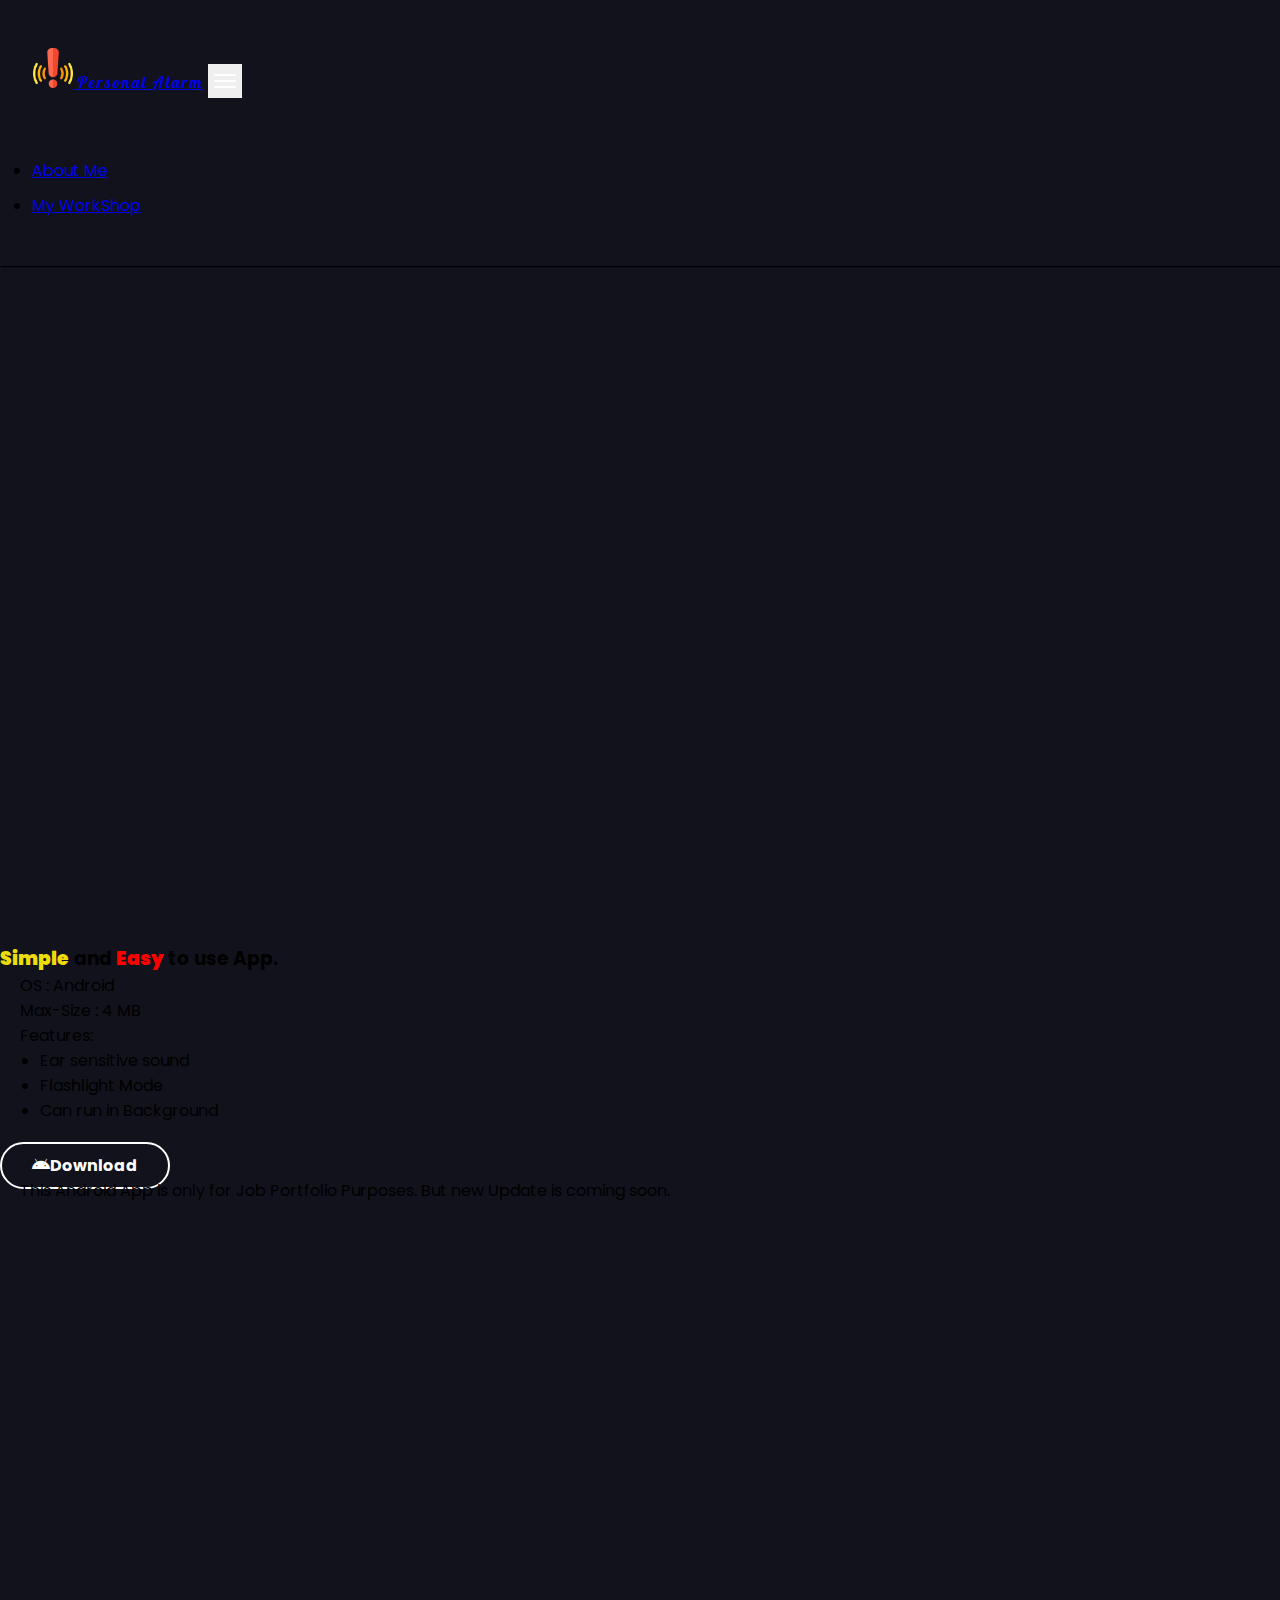
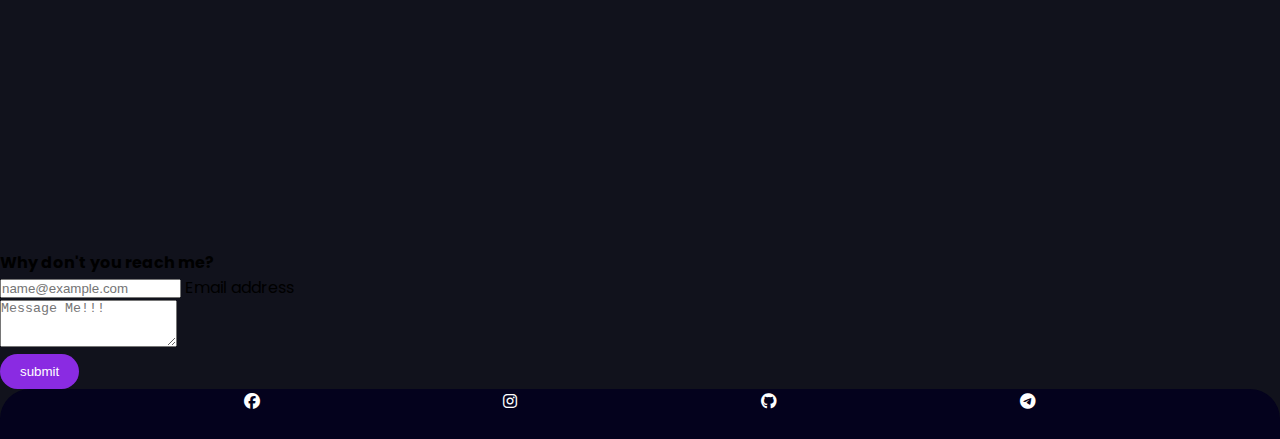
<file: index.html>
<!DOCTYPE html>
<html lang="en">
  <head>
    <meta charset="UTF-8" />
    <meta http-equiv="X-UA-Compatible" content="IE=edge" />
    <meta name="viewport" content="width=device-width, initial-scale=1.0" />
    <link rel="icon" href="img/alert.png" />
    <link
      href="https://cdn.jsdelivr.net/npm/bootstrap@5.2.0/dist/css/bootstrap.min.css"
      rel="stylesheet"
      integrity="sha384-gH2yIJqKdNHPEq0n4Mqa/HGKIhSkIHeL5AyhkYV8i59U5AR6csBvApHHNl/vI1Bx"
      crossorigin="anonymous"
    />
    <link
      rel="stylesheet"
      href="https://cdnjs.cloudflare.com/ajax/libs/font-awesome/6.1.2/css/all.min.css"
    />
    <link rel="stylesheet" href="style.css" />
    <title>Personal Alarm</title>
  </head>
  <body>
    <nav class="navbar navbar-expand-lg py-3" style="background-color: #11121c">
      <div class="container-fluid">
        <a class="navbar-brand text-white fs-4 fw-bold" href="#"
          ><img src="img/alert.png" style="width: 40px; height: 40px" alt="" />
          Personal Alarm</a
        >
        <button
          class="navbar-toggler border-success"
          type="button"
          data-bs-toggle="collapse"
          data-bs-target="#navbarSupportedContent"
          aria-controls="navbarSupportedContent"
          aria-expanded="false"
          aria-label="Toggle navigation"
        >
          <span></span>
          <span></span>
          <span></span>
        </button>
        <div
          class="collapse navbar-collapse justify-content-end"
          id="navbarSupportedContent"
        >
          <div class="spacer" style="height: 50px"></div>
          <ul class="navbar-nav ml-auto mb-2 mb-lg-0">
            <li class="nav-item">
              <a class="nav-link fs-5 text-white" aria-current="page" href="./aboutme.html">About Me</a>
            </li>
            <li class="nav-item">
              <a class="nav-link fs-5 text-white" href="./workshop.html" target="_blank">My WorkShop</a>
            </li>
          </ul>
        </div>
      </div>
    </nav>
    <main>
      <div class="intro-container">
        <div class="intro-section">
          <div class="alert-container">
            <img src="img/alert.png" class="alert-ii" alt="" height="150px" width="150px"/>
          </div>
            <h1 class="intro-h text-white">Save Yourself !!!</h1>
            <p class="intro-p text-white">You can save yourself with One Click!</p>
        </div>
      </div>
    </main>
    <div class="container features">
      <div class="row row-sec gy-2">
        <div class="col-md-6 tc-sec">
          <h3 class="text-white text-center"><strong style="color: rgb(238, 219, 11);">Simple</strong> and <strong style="color: red;">Easy</strong> to use App.</h3>
          <p class="text-white mt-5">OS : Android</p>
          <p class="text-white ">Max-Size : 4 MB</p>
          <p class="text-white">Features: </p>
          <ul class="fet-info text-white">
            <li>Ear sensitive sound</li>
            <li>Flashlight Mode</li>
            <li>Can run in Background</li>
          </ul>
          <a class="btn-download align-middle" href="./app-release.apk" target="_blank" download="alert"><i class="fa-brands fa-android me-2 align-middle fs-5 justify-items-center"></i>Download</a>
          <p class="text-white mt-5">This Android App is only for Job Portfolio Purposes. But new Update is coming soon.</p>
        </div>
        <div class="col-md-6 justify-content-center">
          <div class="img-container">
            <img
              src="img/personalalarm.jpg"
              class="img-info rounded mx-auto d-block"
              height="540px"
              width="258px"
              alt=""
            />
          </div>
        </div>
      </div>
    </div>
    <div class="container-fluid con-contact">
      <div class="row  row-contact justify-content-center text-white my-5  mx-3">
        <div class="background-img col-lg-6 col-md-8 col-12">
          <h4 class="my-3">Why don't you reach me?</h4>
          <form action="https://formsubmit.co/caeser5434@gmail.com" method="post">
            <div class="form-floating mb-3">
              <input type="email" name="email" class="form-control" id="floatingInput" placeholder="name@example.com">
              <label for="floatingInput" class="text-dark">Email address</label>
            </div>
            <div class="mb-3">
              <textarea class="form-control" name="message" id="exampleFormControlTextarea1" rows="3" placeholder="Message Me!!!"></textarea>
            </div>
            <button class="submit-btn" type="submit">submit</button>
          </form>
        </div>
      </div>
    </div>
    <div class="container com-con align-items-center text-white text-center fs-3">
      <a class="social-link" href="#" target="_blank"><i class="fa-brands fa-facebook"></i></a>
      <a class="social-link" href="#" target="_blank"><i class="fa-brands fa-instagram"></i></a>
      <a class="social-link" href=""><i class="fa-brands fa-github"></i></a></i>
      <a class="social-link" href=""><i class="fa-brands fa-telegram"></i></a></i>
    </div>
    <script
      src="https://cdn.jsdelivr.net/npm/bootstrap@5.2.0/dist/js/bootstrap.bundle.min.js"
      integrity="sha384-A3rJD856KowSb7dwlZdYEkO39Gagi7vIsF0jrRAoQmDKKtQBHUuLZ9AsSv4jD4Xa"
      crossorigin="anonymous"></script>
    <script src="app.js"></script>
  </body>
</html>
</file>
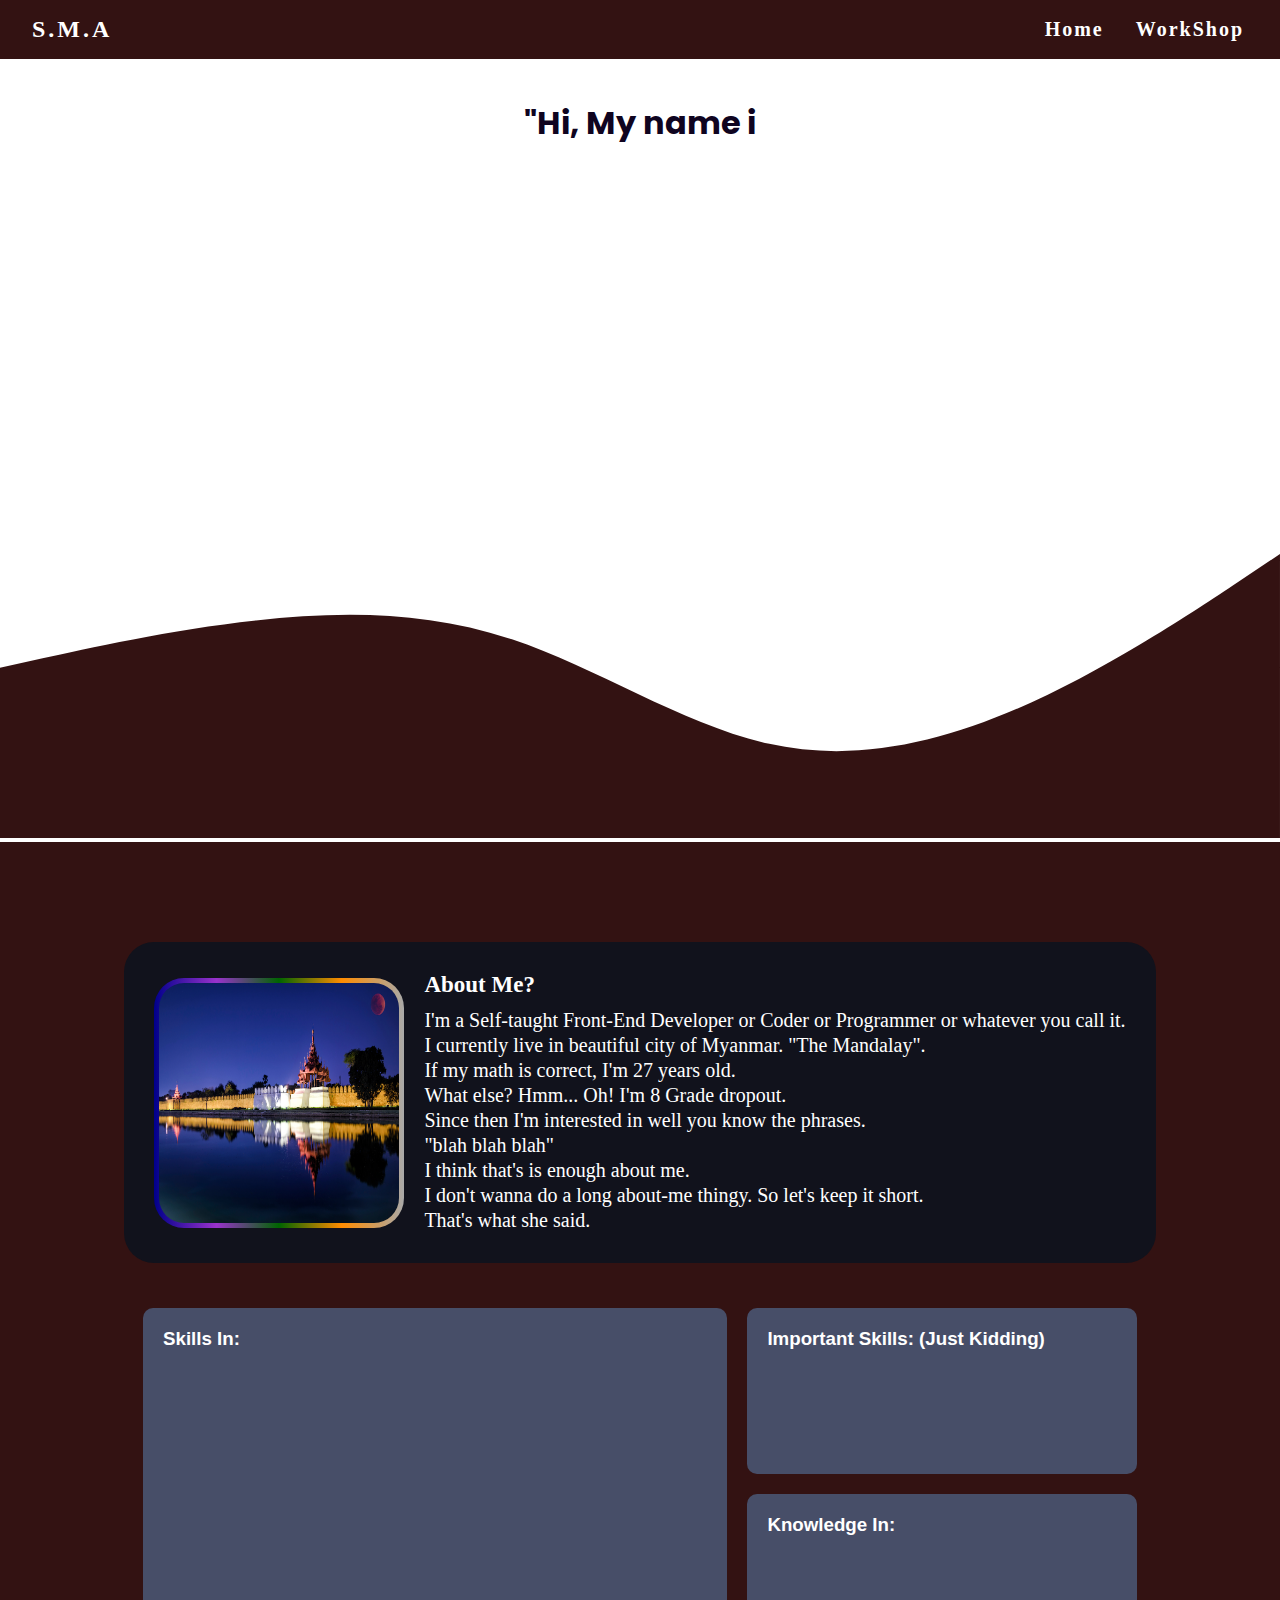
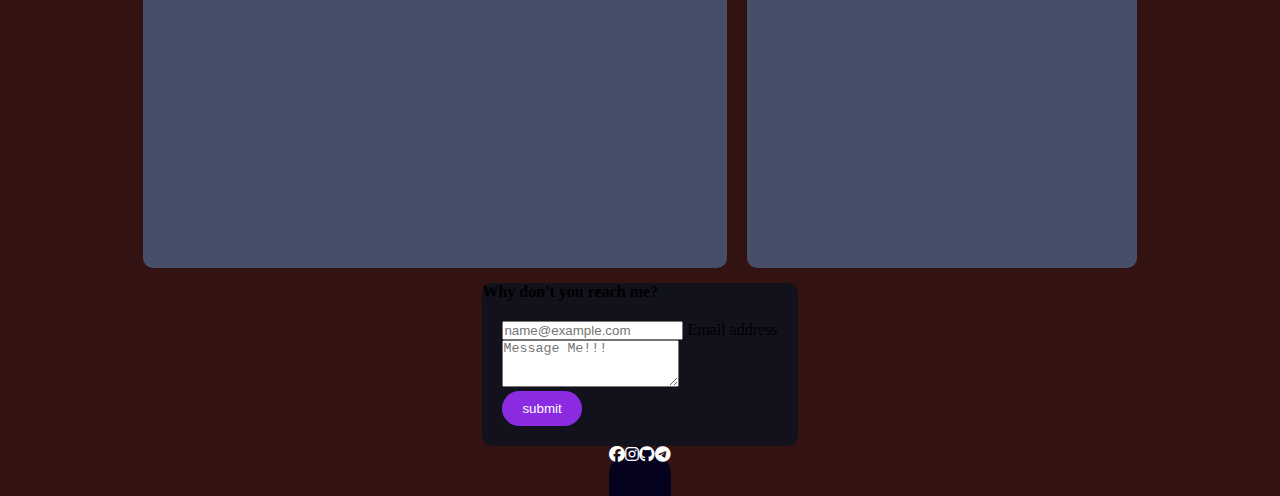
<file: aboutme.html>
<!DOCTYPE html>
<html lang="en">
<head>
    <meta charset="UTF-8">
    <meta http-equiv="X-UA-Compatible" content="IE=edge">
    <meta name="viewport" content="width=device-width, initial-scale=1.0">
    <link rel="shortcut icon" href="./skillImg/about.png" type="image/x-icon">
    <link rel="stylesheet" href="aboutMe.css">
    <link href="https://fonts.googleapis.com/css2?family=Inconsolata:wght@300&family=Poppins:wght@500&family=Roboto+Mono:wght@400;700&display=swap" rel="stylesheet">    
    <link
      href="https://cdn.jsdelivr.net/npm/bootstrap@5.2.0/dist/css/bootstrap.min.css"
      rel="stylesheet"
      integrity="sha384-gH2yIJqKdNHPEq0n4Mqa/HGKIhSkIHeL5AyhkYV8i59U5AR6csBvApHHNl/vI1Bx"
      crossorigin="anonymous"
    />
    <link
      rel="stylesheet"
      href="https://cdnjs.cloudflare.com/ajax/libs/font-awesome/6.1.2/css/all.min.css"
    />
    <title>About Me</title>
</head>
<body onload="typeWriter()">
        <nav class="nav-bar">
            <h1 class="logo">S.M.A</h1>
            <a href="#" class="burger">
                <span class="bar bar1"></span>
                <span class="bar bar2"></span>
                <span class="bar bar3"></span>
            </a>
            <div class="nav-links">
                <ul>
                    <li class="nav-link"><a href="./index.html">Home</a></li>
                    <li class="nav-link"><a href="./workshop.html">WorkShop</a></li>
                </ul>
            </div>
        </nav>
        <section class="intro-section">
            <div class="intro">
                <h1 class="intro-name"></h1>
                <h2 class="intro-role">Web Developer || Front End Developer</h2>
            </div>
            <div class="anime-container">
                <div class="anime">
                    <img class="real-anime" src="./img/Mouse Tracker.png" alt="" height="375px" width="370px">
                    <div class="left-ball">
                        <img class="ball left-eye" src="./img/Eyes-PNG-5.png" alt="" height="13px" width="13px">
                    </div>
                    <div class="right-ball">
                        <img class="ball right-eye" src="./img/Eyes-PNG-5.png" alt="" height="13px" width="13px">
                    </div>
                </div>
            </div>
        </section>
        <svg xmlns="http://www.w3.org/2000/svg" viewBox="0 0 1440 320"><path fill="#331212" fill-opacity="1" d="M0,128L48,117.3C96,107,192,85,288,74.7C384,64,480,64,576,96C672,128,768,192,864,213.3C960,235,1056,213,1152,170.7C1248,128,1344,64,1392,32L1440,0L1440,320L1392,320C1344,320,1248,320,1152,320C1056,320,960,320,864,320C768,320,672,320,576,320C480,320,384,320,288,320C192,320,96,320,48,320L0,320Z"></path></svg>        
    <div class="bottom-container">
        <section class="about-me-section">
            <div class="about-me">
                <img class="mandalay" src="./img/shutterstock_1064317709_5e500981118fc.jpg" alt="" height="250px" width="250px">
                <div class="about-me-text">
                    <h3 class="about-title">About Me?</h3>
                    <p class="about-text">I'm a Self-taught Front-End Developer or Coder or Programmer or whatever you call it.<br>
                        I currently live in beautiful city of Myanmar. "The Mandalay".<br>
                        If my math is correct, I'm 27 years old.<br>
                        What else? Hmm... Oh! I'm 8 Grade dropout. <br>
                        Since then I'm interested in well you know the phrases.<br>
                        "blah blah blah"<br>
                        I think that's is enough about me. <br>
                        I don't wanna do a long about-me thingy. So let's keep it short.<br>
                        That's what she said.
                    </p>
                </div>
            </div>
        </section>
        <div class="grid-container">
            <section class="kidding-section">
                <div class="kidding">
                    <h3>Important Skills: (Just Kidding)</h3>
                    <img class="hidden" src="./skillImg/75a2592ddd009eabe9337991939b80c7.png" alt="" height="80px" width="80px">
                    <img class="hidden" src="./skillImg/63899ed27a600.png" alt="" height="80px" width="80px">
                    <img class="hidden" src="./skillImg/stackoverflow-icon-11.jpg" alt="" height="80px" width="80px">
                </div>
            </section>  
            <section class="extends-section">
                <div class="extends">
                    <h3>Knowledge In:</h3>
                    <img class="hidden-two" src="./skillImg/php-1-logo-png-transparent.png" alt="" height="80px" width="150px">
                    <img class="hidden-two" src="./skillImg/logo-mysql-mysql-logo-png-images-are-download-crazypng-21.png" alt="" height="80px" width="80px">
                    <img class="hidden-two" src="./skillImg/python-logo.png" alt="" height="80px" width="80px">
                    <img class="hidden-two" src="./skillImg/java.svg" alt="" height="80px" width="80px">
                    <img class="hidden-two" src="./skillImg/wordPress.png" alt="" height="80px" width="80px">
                    <img class="hidden-two" src="./skillImg/android-studio.png" alt="" height="80px" width="80px">
                </div>
            </section>
            <section class="skill-section">
                <div class="skill-container">
                    <h3>Skills In:</h3>
                    <img class="hidden-one" src="./skillImg/unnamed.png" alt="" height="80px" width="80px">
                    <img class="hidden-one" src="./skillImg/unnamed (1).png" alt="" height="80px" width="80px">
                    <img class="hidden-one" src="./skillImg/Unofficial_JavaScript_logo_2.svg.png" alt="" height="80px" width="80px">
                    <img class="hidden-one" src="./skillImg/react-1-logo-svg-vector.svg" alt="" height="80px" width="80px">
                    <img class="hidden-one" src="./skillImg/bootstrap-social-logo.png" alt="" height="80px" width="80px">
                    <img class="hidden-one" src="./skillImg/81-814934_figma-logo-png-transparent-png.png" alt="" height="80px" width="80px">
                    <img class="hidden-one" src="./skillImg/9ceaba69b7a9f89158ff953107978f3e.png" alt="" height="80px" width="80px">
                    <img class="hidden-one" src="./skillImg/Adobe_Illustrator_CC_icon.svg.png" alt="" height="80px" width="80px">
                    <img class="hidden-one" src="./skillImg/github.png" alt="" height="80px" width="80px">
                </div>  
            </section>
        </div>
        <div class="container-fluid con-contact">
            <div class="row  row-contact justify-content-center text-white my-5  mx-3">
              <div class="background-img col-lg-6 col-md-8 col-12">
                <h4 class="my-3">Why don't you reach me?</h4>
                <form action="https://formsubmit.co/caeser5434@gmail.com" method="post">
                    <div class="form-floating mb-3">
                      <input type="email" name="email" class="form-control" id="floatingInput" placeholder="name@example.com">
                      <label for="floatingInput" class="text-dark">Email address</label>
                    </div>
                    <div class="mb-3">
                      <textarea class="form-control" name="message" id="exampleFormControlTextarea1" rows="3" placeholder="Message Me!!!"></textarea>
                    </div>
                    <button class="submit-btn" type="submit">submit</button>
                </form>
              </div>
            </div>
        </div>
          <div class="container about-me-contact align-items-center text-white text-center fs-3">
            <a class="social-links" href="#" target="_blank"><i class="fa-brands fa-facebook"></i></a>
            <a class="social-links" href="#" target="_blank"><i class="fa-brands fa-instagram"></i></a>
            <a class="social-links" href=""><i class="fa-brands fa-github"></i></a></i>
            <a class="social-links" href=""><i class="fa-brands fa-telegram"></i></a></i>
          </div>
    </div>
    <script
        src="https://cdn.jsdelivr.net/npm/bootstrap@5.2.0/dist/js/bootstrap.bundle.min.js"
        integrity="sha384-A3rJD856KowSb7dwlZdYEkO39Gagi7vIsF0jrRAoQmDKKtQBHUuLZ9AsSv4jD4Xa"
        crossorigin="anonymous">
    </script>
    <script src="./aboutme.js"></script>
</body>
</html>
</file>
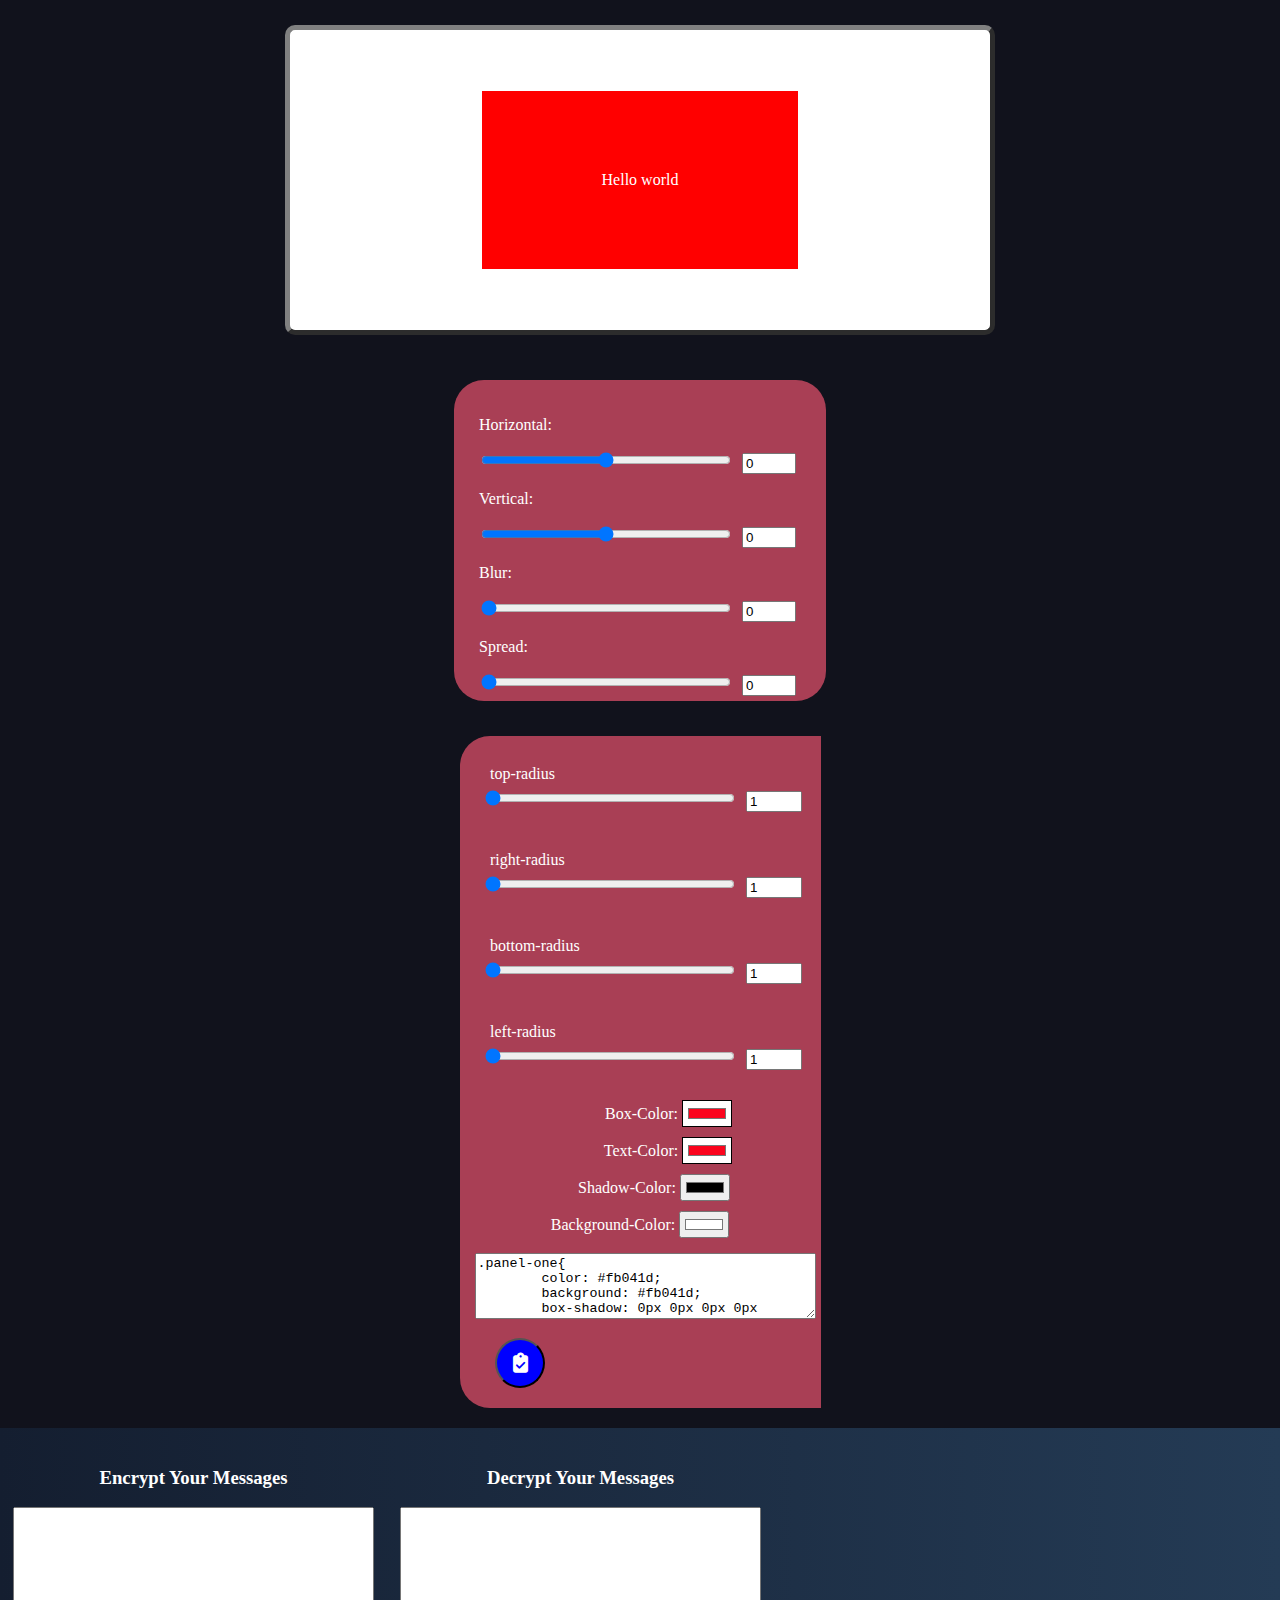
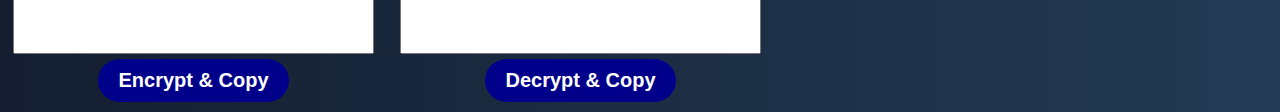
<file: workshop.html>
<!DOCTYPE html>
<html lang="en">
<head>
    <meta charset="UTF-8">
    <meta http-equiv="X-UA-Compatible" content="IE=edge">
    <meta name="viewport" content="width=device-width, initial-scale=1.0">
    <link
        href="https://cdn.jsdelivr.net/npm/bootstrap@5.2.0/dist/css/bootstrap.min.css"
        rel="stylesheet"
        integrity="sha384-gH2yIJqKdNHPEq0n4Mqa/HGKIhSkIHeL5AyhkYV8i59U5AR6csBvApHHNl/vI1Bx"
        crossorigin="anonymous"
    />
    <link
      rel="stylesheet"
      href="https://cdnjs.cloudflare.com/ajax/libs/font-awesome/6.1.2/css/all.min.css"
    />
    <link rel="stylesheet" href="./workshop.css">
    <title>My WorkShop</title>
</head>
<body>
    <div class="container-fluid">
        <div class="row prime">
            <div class="col-md-6 preview">
                <div class="panel"><p class="panel-one">Hello world</p></div>
                <div class="property">
                    <div class="shadow-container">
                        <p class="shadow-text">Horizontal:</p>
                        <input type="range" min="-30" max="30" value="0" class="shadow shadow-one">
                        <input type="number" class="text-shadow horizontal" value="0" min="-30" max="30">
                        <p class="shadow-text">Vertical:</p>
                        <input type="range" min="-30" max="30" value="0" class="shadow shadow-two">
                        <input type="number" class="text-shadow vertical" value="0" min="-30" max="30">
                        <p class="shadow-text">Blur:</p>
                        <input type="range" min="0" max="100" value="0" class="shadow shadow-blur">
                        <input type="number" name="" class="text-shadow blur" value="0" min="0" max="100">
                        <p class="shadow-text">Spread:</p>
                        <input type="range" min="0" max="5" value="0" class="shadow shadow-spread">
                        <input type="number" name="" class="text-shadow spread" value="0" min="0" max="5">
                    </div>
                </div>   
            </div>
            <div class="col-md-6 controls">
                <div class="controls-container">
                    <div class="sliders-group">
                        <p class="rad-text">top-radius</p>
                        <input type="range" min="1" max="180" value="1" class="sliders top-radius">
                        <input type="number" class="text-radius top-rad" value="1" min="1" max="180">
                    </div>
                    <div class="sliders-group">
                        <p class="rad-text">right-radius</p>
                        <input type="range" min="1" max="180" value="1" class="sliders right-radius">
                        <input type="number" class="text-radius right-rad" value="1" min="1" max="180">
                    </div>
                    <div class="sliders-group">
                        <p class="rad-text">bottom-radius</p>
                        <input type="range" min="1" max="180" value="1" class="sliders bottom-radius">
                        <input type="number" class="text-radius bot-rad" value="1" min="1" max="180">
                    </div>
                    <div class="sliders-group">
                        <p class="rad-text">left-radius</p>
                        <input type="range" min="1" max="180" value="1" class="sliders left-radius">
                        <input type="number" class="text-radius left-rad" value="1" min="1" max="180">
                    </div>
                    <div class="colorPicker">
                        <div class="box-color">
                            <label for="BoxColor" class="boxColor">Box-Color: <input type="color" class="dammy" name="pickMe" value="#fb041d"></label>
                        </div>
                            <div class="shadow-color">
                                <label for="TextColor" class="textColor">Text-Color: <input type="color" class="dammy-one" name="pickMe" value="#fb041d"></label>
                            </div>
                            <div class="shadowColor-container">
                                <label for="ShadowColor" class="shadowColor">Shadow-Color: 
                                    <input type="color" class="dammy-two" name="pickMe" value="#000000">
                                </label>
                            </div>
                            <div class="panelColor-container">
                                <label for="panelColor" class="panelColor">Background-Color: 
                                    <input type="color" class="panel-color" name="panelColor" value="#FFFFFF" >
                                </label>
                            </div>
                    </div>
                        <div class="col-7 col-md-6 clip-container">
                            <textarea name="clipBoard" id="clipMe" cols="40" rows="4"></textarea>
                            <button class="copy"><i class="fa-solid fa-clipboard-check"></i><span class="tooltiptext">Copied</span></button>
                        </div>
                </div>
            </div>
        </div>
    </div> 
    <div class="container-fluid cipher-workshop">
        <div class="row secondary">
            <div class="col-md-6 col-12 cipher-container encryption-container">
                <h3>Encrypt Your Messages</h3>
                <textarea name="encryption" class="cipher-area" id="encryption" cols="45" rows="9"></textarea>
                <button class="cipher-btn encrypt-btn">Encrypt & Copy</button>
            </div>
            <div class="col-md-6 col-12 cipher-container decryption-container">
                <h3>Decrypt Your Messages</h3>
                <textarea name="decryption" class="cipher-area" id="decryption" cols="45" rows="9"></textarea>
                <button class="cipher-btn decrypt-btn">Decrypt & Copy</button>
            </div>
        </div>
    </div>
    <script
      src="https://cdn.jsdelivr.net/npm/bootstrap@5.2.0/dist/js/bootstrap.bundle.min.js"
      integrity="sha384-A3rJD856KowSb7dwlZdYEkO39Gagi7vIsF0jrRAoQmDKKtQBHUuLZ9AsSv4jD4Xa"
      crossorigin="anonymous"></script> 
    <script src="./workshop.js"></script>
    <script src="./encryption.js"></script>
</body>
</html>
</file>
<file: style.css>
@import url('https://fonts.googleapis.com/css2?family=Poppins&display=swap');
@import url('https://fonts.googleapis.com/css2?family=Lobster&family=Pacifico&family=Poppins&display=swap');

*{
    padding: 0%;
    margin: 0%;
    box-sizing: border-box;
}

body{
    font-family: 'Poppins', sans-serif;
    background: #11121c;
    height: 100%;
    --intro-h : 300ms;
    --intro-p : calc(var(--intro-h) + 300ms);
}

body, html{
    overflow-x: hidden;
}

nav.navbar{
    position: sticky;
    top: 0%;
    padding: 3rem 2rem;
    min-height: 13vh;
    height: auto;
    box-shadow: 1px 1px 1px black;
    z-index: 2;
}

.navbar-brand{
    letter-spacing: 2px;
    font-family: 'Lobster', cursive;
    padding-left: 1px;
}

.navbar-nav{
    margin-right: 150px;
}

.nav-item{
    margin-right: 20px;
    margin-top: 10px;
}

.nav-link{
    transition: box-shadow 1s;
    transition: color 1s;
}

.nav-link:hover{
    box-shadow: 1px 3px 5px blue;
    border-radius: 10px;
    color: blue !important;
    font-size: 20px;
}

.navbar-toggler{
    padding: 10px 6px;
    border: none;
    border-color: none;
    outline: none;
}

.navbar-toggler:focus,
.navbar-toggler:active,
.navbar-toggler-icon:focus {
    outline: none;
    box-shadow: none;
}
  
.navbar-toggler span{
    display: block;
    width: 22px;
    height: 2px;
    border: 1px;
    background: white;
}

.navbar-toggler span + span{
    margin-top: 4px;
    width: 22px;
    height: 2px;
    background: white;
}
  
.navbar-toggler span + span + span{
    width: 22px;
    height: 2px;
    background: white;
}

.intro-container{
    display: flex;
    flex-direction: row;
    justify-content: center;
    align-items: center;
    margin-top: 150px;
}

.intro-section{
    display: flex;
    flex-direction: column;
    align-items: center;
}

.alert-container{
    align-self: center;
    width: 250px;
    height: 250px;
    display: flex;
    justify-content: center;
    align-items: center;
    background: linear-gradient(transparent, transparent) padding-box,
                linear-gradient(to right, darkblue, darkorchid) border-box;
    border-radius: 50%;
    border: 5px solid transparent;
    animation: alert 700ms ease-in 500ms;
    animation-fill-mode: forwards;
    opacity: 0;
    margin-bottom: 25px;
}

.intro-section > img{
    margin: 30px;
}

@keyframes alert {
    0%{
        opacity: 0;
    }

    100%{
        opacity: 1;
    }
}

.intro-h{
    animation: intro-h 700ms ease-in var(--intro-h);
    animation-fill-mode: forwards;
    transform: translateY(-20px);
    opacity: 0;
}

.intro-p{
    animation: intro-p 1000ms ease-in var(--intro-p);
    animation-fill-mode: forwards;
    transform: translateX(-50px);
    opacity: 0;
}

.text-container{
    margin-top: 100px;
    padding-left: 50px;
    margin-bottom: 20px;
}

.row-sec{
    margin-top: 180px;
    margin-bottom: 100px;
}

.fet-info{
    margin-left: 40px;
    margin-bottom: 30px;
}

.tc-sec > p{
    margin-left: 20px;
}

.img-info{
    opacity: 0;
}

.animate{
    opacity: 1;
    box-shadow: 5px 8px 10px blue;
    transform: skew(-8deg, 10deg);  
    transition: all 1s ease-in;
}

.btn-download{
    color: white;
    font-weight: bold;
    text-decoration: none;
    margin-top: 50px;
    padding: 10px 30px 10px 30px;
    border: 2px solid white;
    border-radius: 50px;
}

.btn-download:hover{
    color: grey;
    border: 2px solid blue;
}

.com-con{
    height: 50px ;
    background: rgb(4, 2, 29);
    display: flex;
    flex-direction: row;
    justify-items: center;
    border-radius: 30px 30px 0px 0px;
    justify-content: space-evenly;   
}

.submit-btn{
    background: blueviolet;
    color: white;
    border: none;
    padding: 10px 20px;
    border-radius: 50px;
}

.com-con > i:hover{
    color: darkgray;
}

.social-link{
    color: white;
}

@keyframes intro-h {
    0% {
        transform: translateY(-20px);
        opacity: 0;
    }

    100% {
        transform: translateY(0px);
        opacity: 1;
    }
}

@keyframes intro-p {
    0% {
        transform: translateX(-50px);
        opacity: 0;
    }

    100% {
        transform: translateX(0px);
        opacity: 1;
    }
}
</file>
<file: aboutMe.css>
*{
    padding: 0%;
    margin: 0%;
    box-sizing: border-box;
}

body, html{
    overflow-x: hidden;
}

.nav-bar{
    display: flex;
    justify-content: space-between;
    align-items: center;
    background: #331212;
    color: white;
}

.logo{
    font-size: 1.5rem;
    margin: 1rem;    
    letter-spacing: 3px;
    margin-left: 2rem;
}

.nav-links ul{
    margin: 0;
    padding: 0;
    display: flex;
    margin-right: 20px;
}

.nav-links li{
    list-style: none;
}

.nav-links li:hover{
    background: rgb(9, 9, 67);
}

.nav-links li a{
    text-decoration: none;
    color: white;
    padding: 1rem;
    font-size: 20px;
    display: block;
    font-weight: bold;
    letter-spacing: 2px;
}

.burger{
    position: absolute;
    top: 1.1rem;
    right: 1rem;
    display: block;
    flex-direction: column;
    justify-content: space-between;
    width: 30px;
    height: 19px;
    align-self: center;
}

.burger .bar{
   height: 3px;
   width: 100%;
   background: white;
   border-radius: 10px;
   transition: all 0.3s ease-in;
}

.intro-section{
    height: 55vh;
    display: flex;
    flex-direction: column;
    align-items: center;
}

.intro-section svg{
    display: block;
}

.intro{
    display: flex;
    flex-direction: column;
    align-items: center;
}

.intro-name{
    height: 50px;
    color: rgb(15, 4, 32);
    margin-top: 40px;
    font-size: 2rem;
    font-family: "Poppins", sans-serif;
}

.intro-role{
    color: rgb(22, 228, 160);
    animation: introRole 700ms ease-in 1s;
    animation-fill-mode: forwards;
    transform: translateY(20px);
    font-family: 'Inconsolata', monospace;
    opacity: 0;
    margin-bottom: 20px;
}

.anime-container{
    width: 350px;
    height: 350px;
    background: linear-gradient(transparent, transparent) padding-box,
                linear-gradient(to right, darkblue, darkorchid, darkgreen, darkorange, darkgray) border-box;
    border-radius: 50em;
    border: 5px solid transparent;
    animation: animeContainer 700ms ease-in 1.5s;
    animation-fill-mode: forwards;
    transform: translateY(20px);
    opacity: 0;
}

.anime{
    width: 341px;
    height: 341px;
    background: red;
    border-radius: 50%;
    display: flex;
    flex-direction: column;
    justify-content: center;
    align-items: center;
    overflow: hidden;
}

.left-ball{
    position: absolute;
    top: 141px;
    left: 135px;
    width: 25px;
    height: 8px;
    border-radius: 100%;
    display: inline-block;
}

.right-ball{
    position: absolute;
    top: 132px;
    left: 210px;
    width: 25px;
    height: 8px;
}

.left-eye{
    position: absolute;
    top: 50%;
    left: 50%;
    transform: translate(-50%, -50%);
}
.right-eye{
    position: absolute;
    top: 50%;
    left: 50%;
    transform: translate(-50%, -50%);
}

.about-me-section{
    margin-top: 100px;
    display: flex;
    justify-content: center;
}

.about-me{
    align-content: center;
    display: flex;
    justify-content: space-evenly;
    background: #11121c;
    padding: 30px;
    border-radius: 30px;
    color: white;
}

.mandalay{
    background: linear-gradient(transparent, transparent) padding-box,
                linear-gradient(to right, darkblue, darkorchid, darkgreen, darkorange, darkgray) border-box;
    border-radius: 30px;
    border: 5px solid transparent;
    align-self: center;
}

.about-me-text{
    align-self: center;
    margin-left: 20px;
}

.about-title{
    font-size: 23px;
    margin-bottom: 10px;
}

.about-text{
    font-size: 20px;
    line-height: 25px;
}

.bottom-container{
    display: flex;
    flex-direction: column;
    align-items: center;
    background: #331212;
}

.grid-container{
    width: 80%;
    display: grid;
    grid-template-columns: 1.5fr 1fr;
    grid-auto-rows: minmax(auto, auto);
    grid-gap: 20px;
    margin-top: 30px;
    justify-content: center;
    padding: 15px;
}

.skill-section{
    grid-row: 1 / 3;
}

.skill-section, .kidding-section, .extends-section{
    background: #474E68;
    border-radius: 10px;
}

.skill-container, .kidding, .extends{
    font-family: "Popping", sans-serif;
    font-weight: normal;
    padding: 20px;
    border-radius: 5px;
    color: white;
}

.skill-container > img, .kidding > img, .extends > img{
    margin: 10px;
}

.background-img{
    background: #11121c;
    border-radius: 10px;
}

.about-me-contact{
    height: 50px;
    background: rgb(4, 2, 29);
    display: flex;
    flex-direction: row;
    justify-items: center;
    justify-content: space-evenly;  
    border-radius: 30px 30px 0px 0px;
}

.about-me-contact > i:hover{
    color: darkgray;
}

form{
    padding: 20px;
}

.submit-btn{
    background: blueviolet;
    color: white;
    border: none;
    padding: 10px 20px;
    border-radius: 50px;
}

.social-links{
    color: white;
}

/* .hidden section */
.hidden{
    opacity: 0;
    transform: translateY(20px);
    transition: all 1s;
}

/* .hidden-one section */
.hidden-one{
    opacity: 0;
    transform: translateX(20px);
    transition: all 1s ease-in;
}


/* .hidden-two section */
.hidden-two{
    opacity: 0;
    transform: translateX(-20px);
    transition: all 1s;
}

.show{
    opacity: 1;
    transform: translateY(0px);
}

.show-one{
    opacity: 1;
    transform: translateX(0px);
}

.show-two{
    opacity: 1;
    transform: translateX(0px);
}

@media(prefers-reduced-motion){
    .hidden{
        transition: none;
    }

    .hidden-one{
        transition: none;
    }

    .hidden-two{
        transition: none;
    }
}

@keyframes introRole {
    0% {
        transform: translateY(20px);
        opacity: 0;
    }

    100% {
        transform: translateY(0px);
        opacity: 1;
    }
}

@keyframes animeContainer {
    0% {
        opacity: 0;
    }

    100% {
        opacity: 1;
    }
}

@media (width <= 1231px) {
    .burger{
        display: flex;
    }

    .nav-links{
        display: none;
        width: 100%;
    }

    .nav-bar{
        flex-direction: column;
        align-items: flex-start;
    }

    .nav-links ul{
        width: 100%;
        flex-direction: column;
        margin: 0;
    }

    .nav-links li{
        text-align: center;
    }

    .nav-links li a{
        padding: 1rem 1rem;
        font-size: 18px;
        letter-spacing: 2px;
        font-weight: bold;
    }

    .nav-links.active{
        display: flex;
    }

    .toggleBtn .bar1{
        transform: rotate(-45deg) translate(-5px, 6px);
    }

    .toggleBtn .bar2{
        opacity: 0;
    }

    .toggleBtn .bar3{
        transform: rotate(45deg) translate(-5px, -6px);
    }

    .intro-name{
        font-size: 20px;
        font-weight: bold;
    }

    .intro-role{
        font-size: 18px;
    }

    .about-me-section{
        margin-top: 200px;
    }

    .about-me{
        flex-direction: column;
    }

    .about-text{
        font-size: 16px;
    }
    
    .about-me-text{
        margin-top: 20px;
    }

    .grid-container{
        width: 73%;
        grid-template-columns: 100%;
    }

    .kidding h3, .skill-container h3, .extends h3{
        font-size: 20px;
    }

}
</file>
<file: workshop.css>
body, html{
    margin: 0;
    padding: 0;
    box-sizing: border-box;
    overflow-x: hidden;
}

.prime{
   height: auto;
   background: #11121c;
}

.preview{
    display: flex;
    flex-direction: column;
    align-items: center;
}

.panel{
    background: white;
    width: 700px;
    height: 300px;
    margin: 25px 5px;
    border: 5px outset gray;
    border-radius: 10px;
    display: flex;
    flex-direction: column;
    align-items: center;
    justify-content: center;
}

.panel-one{
    background: red;
    padding: 80px 120px;
    margin: 40px;
    color: white;
}

.property{
    height: 100%;
    width: auto;
    background: #a93f55;
    align-self: flex-start;
    margin-top: 20px;
    color: white;
    display: flex;
    flex-direction: column;
    justify-items: center;
    align-self: center;
    padding: 20px 20px 5px 20px;
    border-radius: 30px;
    margin-bottom: 20px;
}

.shadow-container{
    margin-left: 5px;
}

.shadow{
    width: 250px;
}

.text-shadow{
    width: 14%;
    margin-left: 5px;
}

.controls{
    display: flex;
    flex-direction: column;
    align-items: center;
    padding-top: 15px;
}

.controls-container{
    background: #a93f55;
    width: auto;
    height: 100%;
    display: flex;
    flex-direction: column;
    align-items: center;
    color: white;
    border-radius: 30px 0px 0px 30px;
    margin-bottom: 20px;
    overflow: scroll;
    overflow-x: hidden;
}

/* width */
.controls-container::-webkit-scrollbar {
    width: 7px;
}

/* Track */
.controls-container::-webkit-scrollbar-track {
    background: #FB2576; 
}

/* Handle */
.controls-container::-webkit-scrollbar-thumb {
    background: #6D67E4; 
    border-radius: 10px;
}

/* Handle on hover */
.controls-container::-webkit-scrollbar-thumb:hover {
    background: #555; 
}


.sliders-group{
    width: auto;
    padding: 10px;
    margin-top: 3px;
}

.rad-text{
    margin-bottom: 5px;
    margin-left: 20px;
}

.sliders{
    width: 250px;
    margin-left: 15px;
}

.text-radius{
    width: 14%;
    margin-left: 5px;
}

.colorPicker{
    width: 100%;
    margin-top: 10px;
    align-self: center;
    display: flex;
    flex-direction: column;
    align-items: center;
}

.dammy{
    width: 50px;
    padding: 3px;
    background: white;
    margin-top: 10px;
}

.dammy-one{
    width: 50px;
    padding: 3px;
    background: white;
    margin-top: 10px;
}

.dammy-two{
    margin-top: 10px;
    padding: 3px;
}

.panel-color{
    margin-top: 10px;
    padding: 3px;
}

.boxColor{
    margin-left: 57px;
}

.textColor{
    margin-left: 56px;
}

.shadowColor{
    margin-left: 28px;
}

.clip-container{
    width: 100%;
    align-self: flex-start;
    display: flex;
    flex-direction: column;
    align-items: center;
}

#clipMe{
    margin: 15px 5px 14px 15px;
}

/* width */
#clipMe::-webkit-scrollbar {
    width: 7px;
}

/* Track */
#clipMe::-webkit-scrollbar-track {
    background: #FB2576; 
}

/* Handle */
#clipMe::-webkit-scrollbar-thumb {
    background: #6D67E4; 
    border-radius: 10px;
}

/* Handle on hover */
#clipMe::-webkit-scrollbar-thumb:hover {
    background: #555; 
}

.copy{
    width: 50px;
    height: 50px;
    margin: 5px 250px 20px 10px;
    color: white;
    background: blue;
    padding: 20 40px;
    border-radius: 50px;
    align-self: center;
}

.fa-solid{
    font-size: 20px;
}

.tooltiptext {
    visibility: hidden;
    width: 120px;
    background-color: black;
    color: #fff;
    text-align: center;
    border-radius: 6px;
    padding: 5px 0;
    position: absolute;
    z-index: 1;
    transition: all 0.5s ease;
}

.copied{
    visibility: visible;
}

.cipher-workshop{
    background-image: linear-gradient(to right, #141e30 , #243b55);
}

.secondary{
    display: flex;
    flex-direction: row;
    align-items: center;
    color: white;
}

.cipher-container{
    display: flex;
    flex-direction: column;
    align-items: center;
    margin-top: 20px;
    margin-bottom: 10px;
}

.cipher-area{
    width: 90%;
    resize: none;
    padding: 5px;
}

.cipher-btn{
    background: darkblue;
    border: none;
    padding: 10px 20px;
    font-size: 20px;
    font-weight: bold;
    border-radius: 50px;
    color: white;
    margin-top: 5px;
}
</file>
